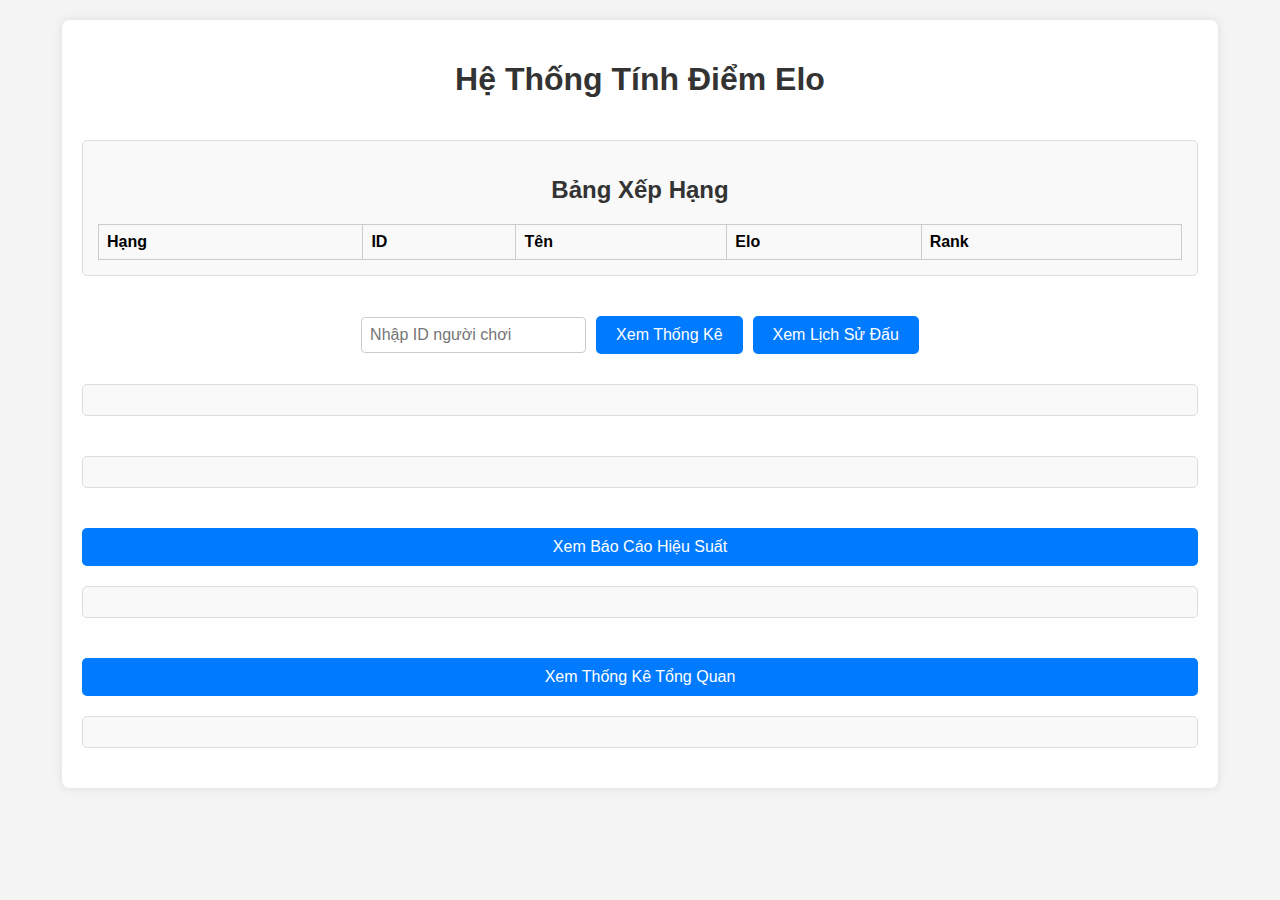
<file: index.html>
<!DOCTYPE html>
<html lang="en">
<head>
    <meta charset="UTF-8">
    <meta name="viewport" content="width=device-width, initial-scale=1.0">
    <title>Hệ Thống Tính Elo</title>
    <link rel="stylesheet" href="./css/style.css">
</head>
<body>
    <div class="container">
        <h1>Hệ Thống Tính Điểm Elo</h1>

        <div id="ranking-board-section">
            <h2>Bảng Xếp Hạng</h2>
            <table id="ranking-board-table">
                <thead>
                    <tr>
                        <th>Hạng</th>
                        <th>ID</th>
                        <th>Tên</th>
                        <th>Elo</th>
                        <th>Rank</th>
                    </tr>
                </thead>
                <tbody id="ranking-board-body">
                </tbody>
            </table>
        </div>

        <div id="player-input-container">
            <input type="number" id="player-id-input" placeholder="Nhập ID người chơi">
            <button id="view-stats-btn">Xem Thống Kê</button>
            <button id="view-history-btn">Xem Lịch Sử Đấu</button>
        </div>

        <div id="player-stats">
            </div>

        <div id="match-history">
            </div>

        <button id="view-performance-btn">Xem Báo Cáo Hiệu Suất</button>
        <div id="performance-report">
            </div>

        <button id="view-overall-btn">Xem Thống Kê Tổng Quan</button>
        <div id="overall-stats">
            </div>
    </div>

   
</body>
</html>
</file>
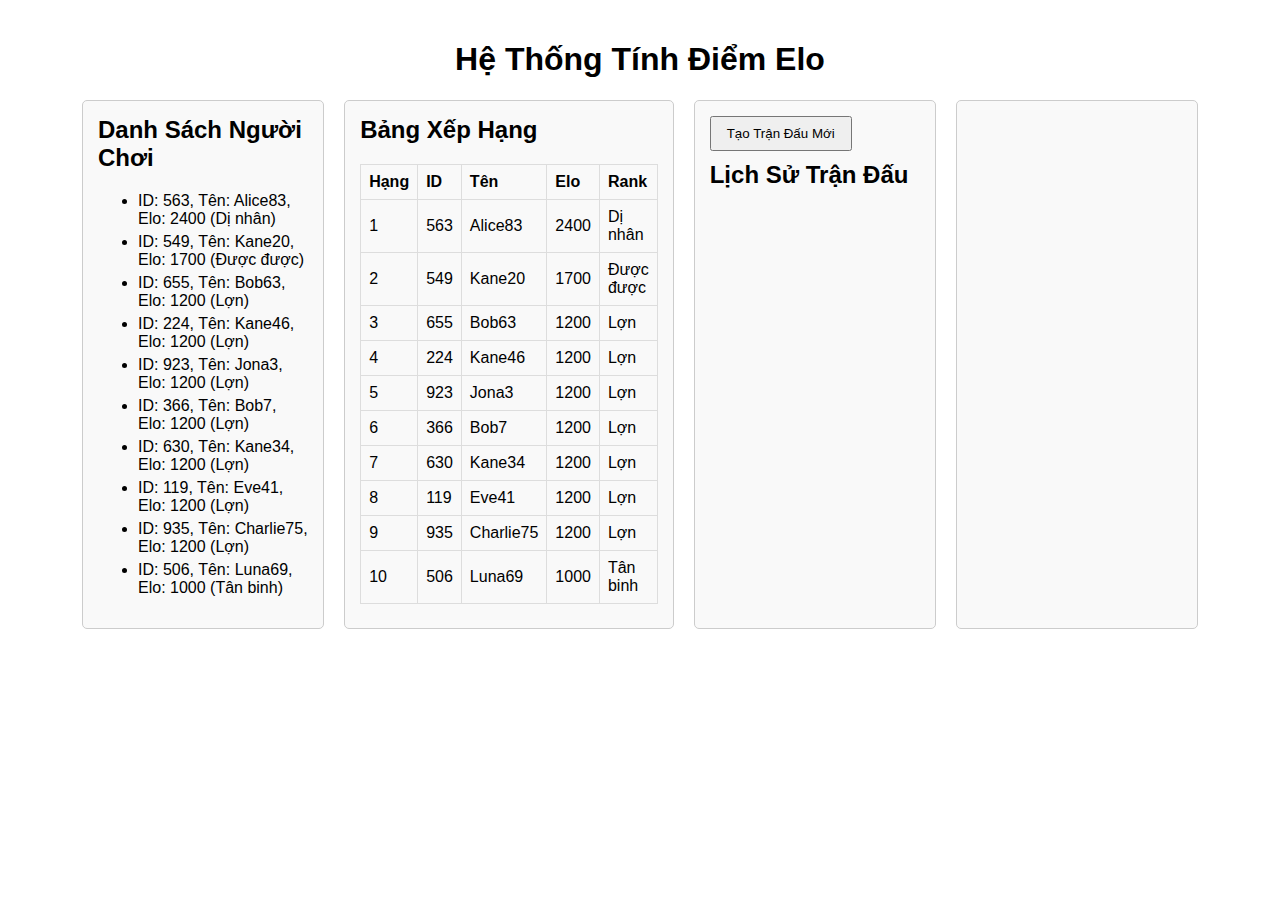
<file: basic/index.html>
<!DOCTYPE html>
<html lang="en">
<head>
    <meta charset="UTF-8">
    <meta name="viewport" content="width=device-width, initial-scale=1.0">
    <title>Hệ Thống Tính Elo</title>
    <link rel="stylesheet" href="css/style.css">
</head>
<body>
    <h1>Hệ Thống Tính Điểm Elo</h1>

    <div class="container">
        <div class="section" id="player-list-section">
            <div id="player-list">
                </div>
        </div>

        <div class="section" id="ranking-board-section">
            <div id="ranking-board">
                </div>
        </div>

        <div class="section" id="match-section">
            <div id="match-actions">
                </div>
            <div id="match-list">
                </div>
        </div>

        <div class="section" id="player-details-section">
            <div id="player-details">
                </div>
        </div>
    </div>

    <script type="module" src="./classes/Player.js"></script>
    <script type="module" src="./classes/Match.js"></script>
    <script type="module" src="./classes/EloScore.js"></script>
    <script type="module" src="./classes/Ranking.js"></script>
    <script type="module" src="./classes/RankingBoard.js"></script>
    <script type="module" src="./classes/MatchStats.js"></script>
    <script type="module" src="./sysScript.js"></script>
</body>
</html>
</file>
<file: css/style.css>
body {
    font-family: sans-serif;
    margin: 20px;
    display: flex;
    flex-direction: column;
    align-items: center;
    background-color: #f4f4f4;
}

.container {
    display: flex;
    flex-direction: column;
    width: 90%;
    max-width: 1200px;
    gap: 20px;
    background-color: #fff;
    padding: 20px;
    border-radius: 8px;
    box-shadow: 0 0 10px rgba(0, 0, 0, 0.1);
}

h1, h2 {
    color: #333;
    text-align: center;
}

.button-container {
    display: flex;
    gap: 10px;
    margin-bottom: 20px;
    justify-content: center;
}

button {
    padding: 10px 20px;
    border: none;
    border-radius: 5px;
    background-color: #007bff;
    color: white;
    cursor: pointer;
    font-size: 16px;
    transition: background-color 0.3s ease;
}

button:hover {
    background-color: #0056b3;
}

#player-stats, #match-history, #overall-stats, #performance-report, #ranking-board-section {
    margin-bottom: 20px;
    padding: 15px;
    border: 1px solid #ddd;
    border-radius: 5px;
    background-color: #f9f9f9;
}

#ranking-board-table {
    width: 100%;
    border-collapse: collapse;
    margin-top: 10px;
}

#ranking-board-table th, #ranking-board-table td {
    border: 1px solid #ccc;
    padding: 8px;
    text-align: left;
}

#player-input-container {
    display: flex;
    gap: 10px;
    margin-bottom: 10px;
    align-items: center;
    justify-content: center;
}

#player-id-input {
    padding: 8px;
    border: 1px solid #ccc;
    border-radius: 4px;
    font-size: 16px;
}
</file>
<file: basic/css/style.css>
body {
    font-family: sans-serif;
    margin: 20px;
    display: flex;
    flex-direction: column;
    align-items: center;
}

.container {
    display: flex;
    width: 90%;
    max-width: 1200px;
    gap: 20px;
}

.section {
    flex: 1;
    padding: 15px;
    border: 1px solid #ccc;
    border-radius: 5px;
    background-color: #f9f9f9;
}

h2 {
    margin-top: 0;
}

button {
    padding: 8px 15px;
    margin-bottom: 10px;
    cursor: pointer;
}

#ranking-board table {
    width: 100%;
    border-collapse: collapse;
    margin-top: 10px;
}

#ranking-board th, #ranking-board td {
    border: 1px solid #ddd;
    padding: 8px;
    text-align: left;
}

#match-stats-list li {
    margin-bottom: 5px;
}

#player-list li {
    margin-bottom: 5px;
}

#match-list li {
    margin-bottom: 5px;
}
</file>
